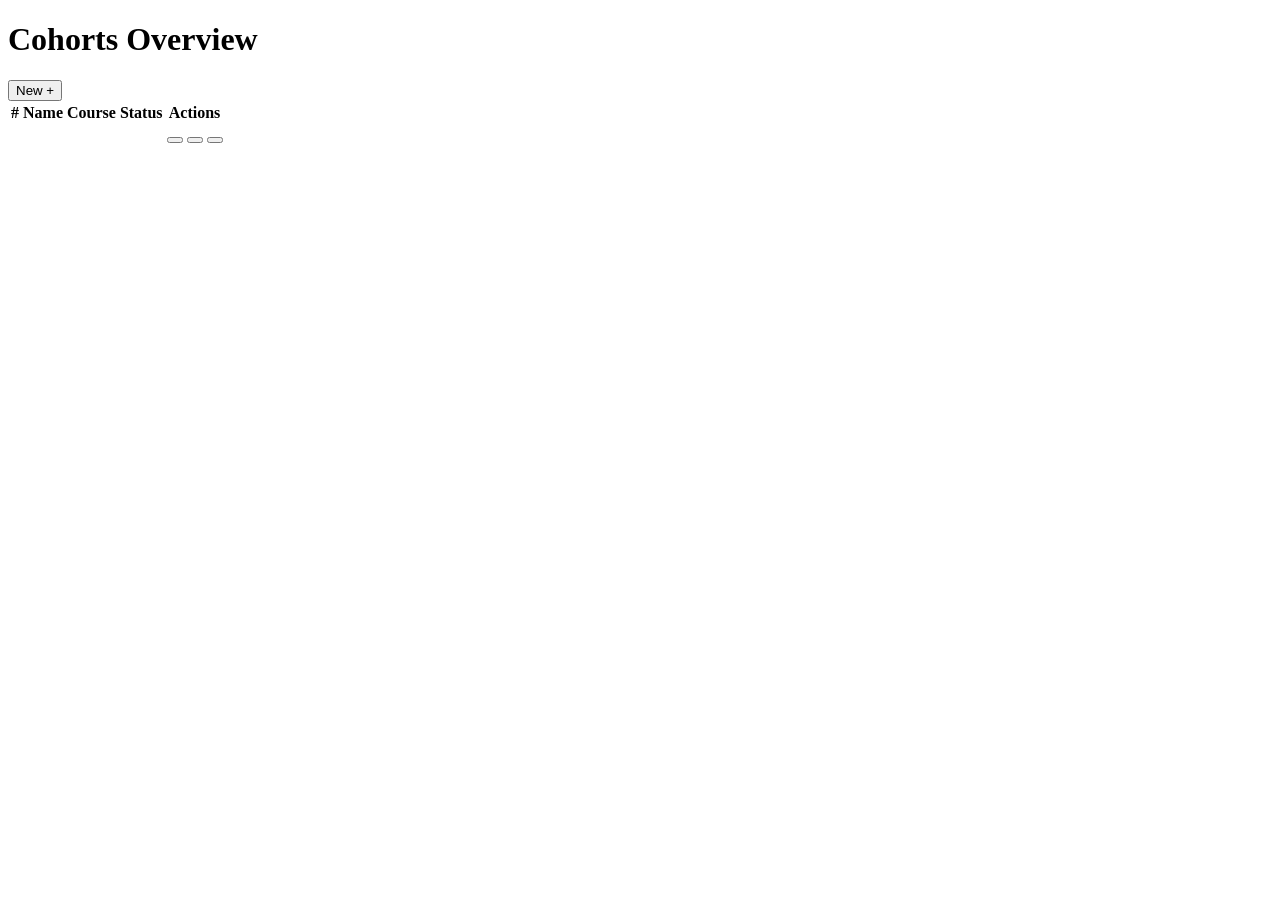
<file: src/main/resources/templates/cohortOverview.html>
<!DOCTYPE html>
<html lang="en" xmlns:th="https://www.thymeleaf.org" xmlns:sec="https://www.thymeleaf.org">
<head th:replace="fragments/general :: baseHeader(~{:: title})">
    <title>Cohorts Overview</title>
</head>
<body>

<div th:replace="fragments/general :: navbar"></div>
<main class="container main-content" id="pills-home">
    <h1 class="text-center">Cohorts Overview</h1>
    <section>
        <div class="d-flex mb-3 justify-content-end">
            <button type="button" class="btn btn-outline-success"
                    data-bs-toggle="modal"
                    data-bs-target="#cohort-modal"
                    cohort-id=""
                    cohort-name=""
                    cohort-status="PREPARED"
                    th:course-id="${courses.get(0).courseId}"
                    onclick="updateCohortModalForm(this)"
                    sec:authorize="hasAuthority(T(nl.miwgroningen.cohort11.ameri.Students.model.RoleType).ADMIN)"
            >
                New +
            </button>
        </div>
        <table class="table table-hover">
            <thead>
            <tr>
                <th scope="col">#</th>
                <th scope="col">Name</th>
                <th scope="col">Course</th>
                <th scope="col">Status</th>
                <th scope="col" class="text-end">Actions</th>
            </tr>
            </thead>
            <tbody>
            <tr th:each="cohort : ${cohorts}">
                <th scope="row" th:text="${cohort.cohortId}"></th>
                <td th:text="${cohort.name}"></td>
                <td>
                    <span style="position: relative; padding-right: 10px">
                    <span th:text="${cohort.course.name}"></span><span
                        class="position-absolute top-0 start-100 translate-middle badge rounded-pill bg-primary"
                        th:text="${cohort.students.size()}"></span>
                    </span>
                </td>
                <td th:text="${cohort.status}"
                    th:classappend="${cohort.status.toString() == 'COMPLETED'} ?
                        'text-success' : (${cohort.status.toString() == 'RUNNING'} ? 'text-info' : 'text-warning')"
                ></td>

                <td class="text-end">
                    <button type="button" class="btn btn-outline-success" data-bs-toggle="modal"
                            data-bs-target="#cohort-modal"
                            th:cohort-id="${cohort.cohortId}"
                            th:cohort-name="${cohort.name}"
                            th:cohort-status="${cohort.status}"
                            th:course-id="${cohort.course.courseId}"
                            onclick="updateCohortModalForm(this)"
                            sec:authorize="hasAuthority(T(nl.miwgroningen.cohort11.ameri.Students.model.RoleType).ADMIN)"
                    >
                        <span th:replace="fragments/icons :: editIcon"></span>
                    </button>
                    <button type="button" class="btn btn-outline-danger" data-bs-toggle="modal"
                            th:attr="data-bs-target='#delete-modal' + ${cohort.cohortId}"
                            sec:authorize="hasAuthority(T(nl.miwgroningen.cohort11.ameri.Students.model.RoleType).ADMIN)"
                    >
                        <span th:replace="fragments/icons :: deleteIcon"></span>
                    </button>
                    <button type="button" class="btn btn-outline-info" data-bs-toggle="modal"
                            data-bs-target="#cohortModal"
                            th:attr="data-bs-target='#cohort-details' + ${cohort.cohortId}"
                    >
                        <span th:replace="fragments/icons :: infoIcon"></span>
                    </button>
                </td>

                <div th:replace="fragments/cohort :: cohortDeleteModal"></div>

                <div th:replace="fragments/cohort :: cohortDetails"></div>

            </tr>
            </tbody>
        </table>
    </section>
</main>

<div th:replace="fragments/cohort :: cohortModal"></div>

<div th:replace="fragments/general :: footer"></div>
<div th:replace="fragments/general :: bottomScripts"></div>
<div th:replace="fragments/cohort :: cohortScripts"></div>

</body>
</html>
</file>
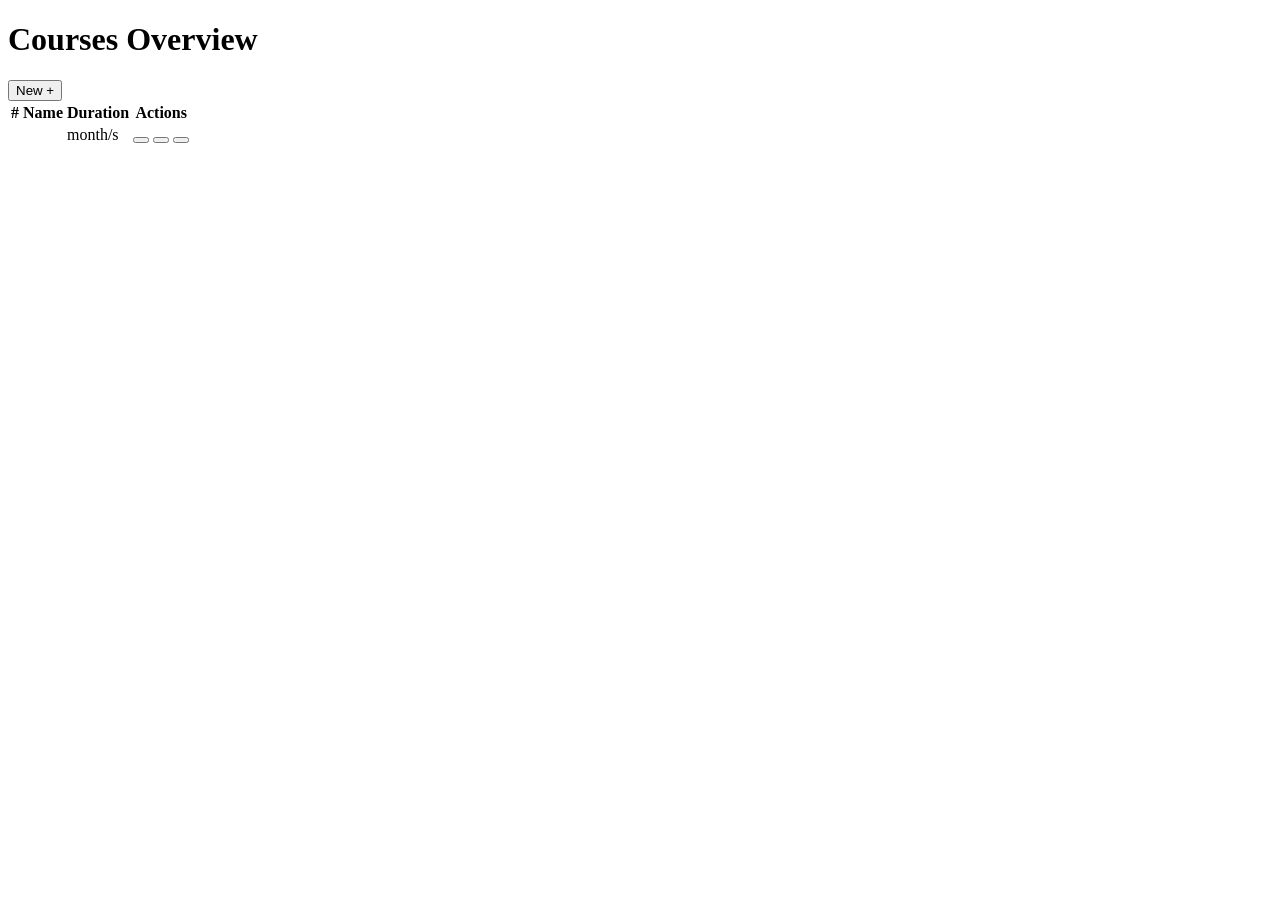
<file: src/main/resources/templates/courseOverview.html>
<!DOCTYPE html>
<html lang="en" xmlns:th="https://www.thymeleaf.org" xmlns:sec="https://www.thymeleaf.org">
<head th:replace="fragments/general :: baseHeader(~{:: title})">
    <title>Courses Overview</title>
</head>
<body>

<div th:replace="fragments/general :: navbar"></div>

<main class="container main-content" id="pills-home">
    <h1 class="text-center">Courses Overview</h1>
    <section>
        <div class="d-flex mb-3 justify-content-end">
            <button type="button" class="btn btn-outline-success"
                    data-bs-toggle="modal"
                    data-bs-target="#course-modal"
                    course-name=""
                    course-period=""
                    course-id=""
                    onclick="updateCourseModalForm(this)"
                    sec:authorize="hasAuthority(T(nl.miwgroningen.cohort11.ameri.Students.model.RoleType).ADMIN)"
            >
                New +
            </button>
        </div>
        <table class="table table-hover">
            <thead>
            <tr>
                <th scope="col">#</th>
                <th scope="col">Name</th>
                <th scope="col">Duration</th>
                <th scope="col" class="text-end">Actions</th>
            </tr>
            </thead>
            <tbody>
            <tr th:each="course: ${courses}">
                <th scope="row" th:text="${course.getCourseId}"></th>
                <td th:text="${course.name}"></td>
                <td><span th:text="${course.period}"></span> month/s</td>
                <td class="text-end">
                    <button type="button" class="btn btn-outline-success" data-bs-toggle="modal"
                            data-bs-target="#course-modal"
                            th:course-name="${course.name}"
                            th:course-period="${course.period}"
                            th:course-id="${course.courseId}"
                            onclick="updateCourseModalForm(this)"
                            sec:authorize="hasAuthority(T(nl.miwgroningen.cohort11.ameri.Students.model.RoleType).ADMIN)"
                    >
                        <span th:replace="fragments/icons :: editIcon"></span>
                    </button>
                    <button type="button" class="btn btn-outline-danger" data-bs-toggle="modal"
                            th:attr="data-bs-target='#delete-modal' + ${course.courseId}"
                            sec:authorize="hasAuthority(T(nl.miwgroningen.cohort11.ameri.Students.model.RoleType).ADMIN)"
                    >
                        <span th:replace="fragments/icons :: deleteIcon"></span>
                    </button>
                    <button type="button" class="btn btn-outline-info" data-bs-toggle="modal"
                            th:attr="data-bs-target='#course-details' + ${course.courseId}"
                            data-bs-title="This top tooltip is themed via CSS variables."
                    >
                        <span th:replace="fragments/icons :: infoIcon"></span>
                    </button>
                </td>

                <div th:replace="fragments/course :: courseDeleteModal(${course})"></div>

                <div th:replace="fragments/course :: courseDetails"></div>

            </tr>
            </tbody>
        </table>
    </section>
</main>

<div th:replace="fragments/course :: courseModal(${course})"></div>
<div th:replace="fragments/general :: footer"></div>
<div th:replace="fragments/general :: bottomScripts"></div>
<div th:replace="fragments/course :: courseScripts"></div>

</body>
</html>
</file>
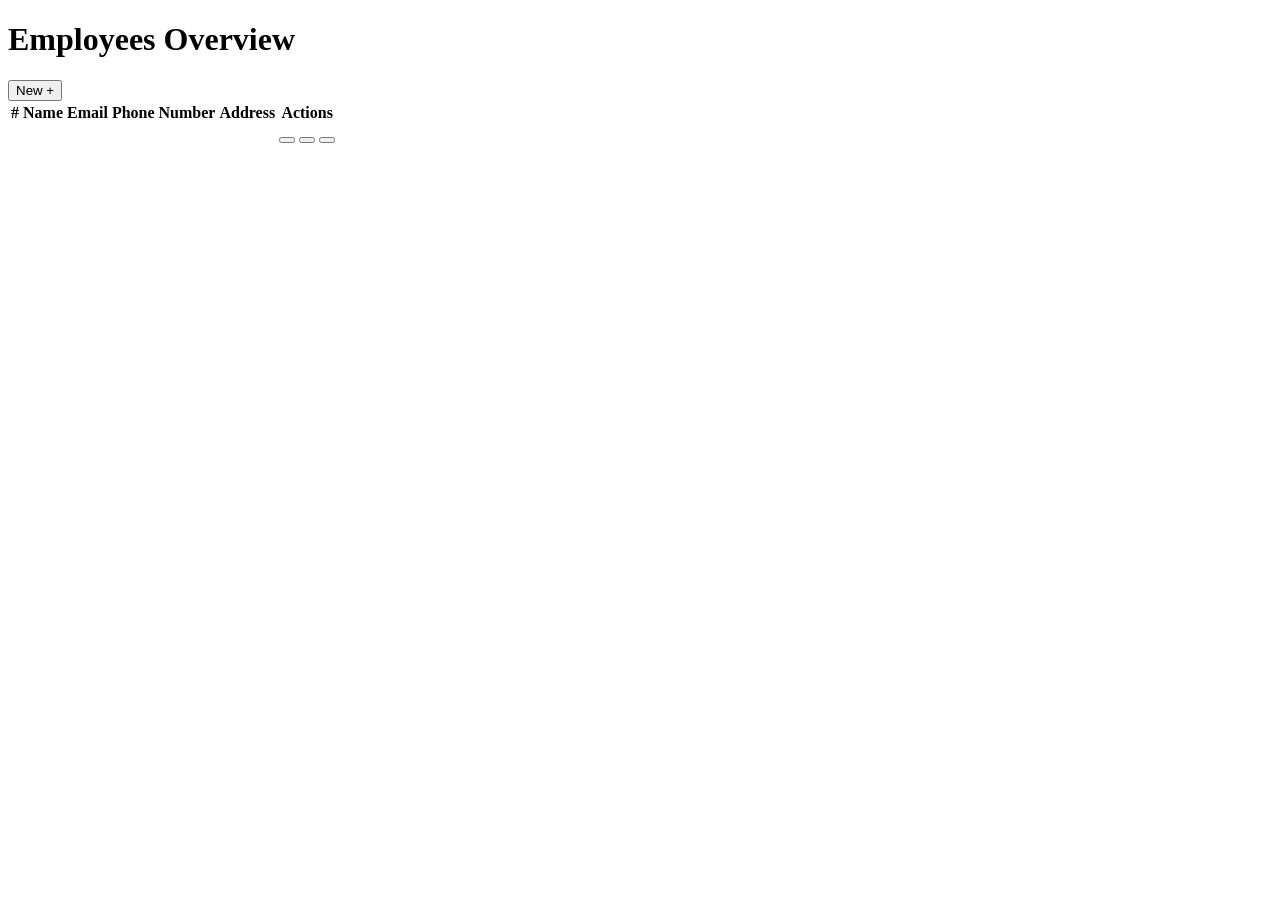
<file: src/main/resources/templates/employeeOverview.html>
<!DOCTYPE html>
<html lang="en" xmlns:th="https://www.thymeleaf.org" xmlns:sec="https://www.thymeleaf.org">
<head th:replace="fragments/general :: baseHeader(~{:: title})">
    <title>trainingOverview</title>
</head>
<body>

<div th:replace="fragments/general :: navbar"></div>

<main class="container main-content" id="pills-home">
    <h1 class="text-center">Employees Overview</h1>
    <section>
        <div class="d-flex mb-3 justify-content-end">
            <button type="button" class="btn btn-outline-success"
                    data-bs-toggle="modal"
                    th:attr="data-bs-target='#employee-modal' + ${employee.userId}"
            >
                New +
            </button>
        </div>
        <table class="table table-hover">
            <thead>
            <tr>
                <th scope="col">#</th>
                <th scope="col">Name</th>
                <th scope="col">Email</th>
                <th scope="col">Phone Number</th>
                <th scope="col">Address</th>
                <th scope="col" class="text-end">Actions</th>
            </tr>
            </thead>
            <tbody>
            <tr th:each="employee : ${employees}">
                <th scope="row" th:text="${employee.userId}"></th>
                <td th:text="${employee.name}"></td>
                <td th:text="${employee.email}"></td>
                <td th:text="${employee.phoneNumber}"></td>
                <td th:text="${employee.address}"></td>
                <td class="text-end">
                    <button type="button" class="btn btn-outline-success" data-bs-toggle="modal"
                            th:attr="data-bs-target='#employee-modal' + ${employee.userId}"
                    >
                        <span th:replace="fragments/icons :: editIcon"></span>
                    </button>
                    <button type="button" class="btn btn-outline-danger" data-bs-toggle="modal"
                            th:attr="data-bs-target='#delete-modal' + ${employee.userId}">
                        <span th:replace="fragments/icons :: deleteIcon"></span>
                    </button>
                    <button type="button" class="btn btn-outline-info" data-bs-toggle="modal"
                            data-bs-target="#employeeModal">
                        <span th:replace="fragments/icons :: infoIcon"></span>
                    </button>
                </td>

                <div th:replace="fragments/employee :: employeeModal"></div>

                <div th:replace="fragments/employee :: employeeDeleteModal"></div>
            </tr>
            </tbody>
        </table>
    </section>
</main>

<div th:replace="fragments/employee :: employeeModal"></div>

<div th:replace="fragments/general :: footer"></div>
<div th:replace="fragments/general :: bottomScripts"></div>
<div th:replace="fragments/employee :: employeeScripts"></div>

</body>
</html>
</file>
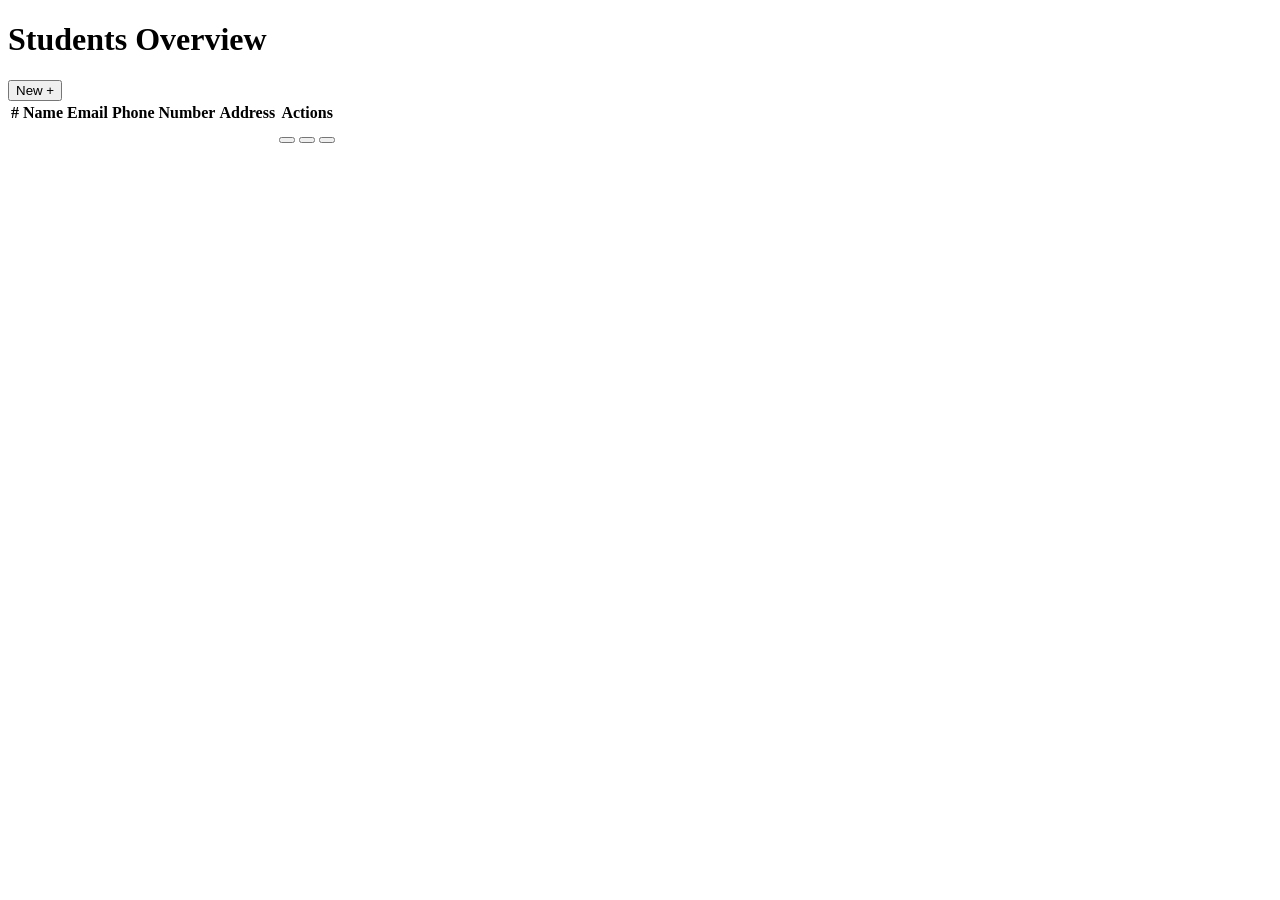
<file: src/main/resources/templates/studentOverview.html>
<!DOCTYPE html>
<html lang="en" xmlns:th="https://www.thymeleaf.org" xmlns:sec="https://www.thymeleaf.org">
<head th:replace="fragments/general :: baseHeader(~{:: title})">
    <title>trainingOverview</title>
</head>
<body>

<div th:replace="fragments/general :: navbar"></div>

<main class="container main-content" id="pills-home">
    <h1 class="text-center">Students Overview</h1>
    <section>
        <div class="d-flex mb-3 justify-content-end">
            <button type="button" class="btn btn-outline-success"
                    data-bs-toggle="modal"
                    th:attr="data-bs-target='#student-modal' + ${student.userId}"
            >
                New +
            </button>
        </div>
        <table class="table table-hover">
            <thead>
            <tr>
                <th scope="col">#</th>
                <th scope="col">Name</th>
                <th scope="col">Email</th>
                <th scope="col">Phone Number</th>
                <th scope="col">Address</th>
                <th scope="col" class="text-end">Actions</th>
            </tr>
            </thead>
            <tbody>
            <tr th:each="student : ${students}">
                <th scope="row" th:text="${student.userId}"></th>
                <td th:text="${student.name}"></td>
                <td th:text="${student.email}"></td>
                <td th:text="${student.phoneNumber}"></td>
                <td th:text="${student.address}"></td>
                <td class="text-end">
                    <button type="button" class="btn btn-outline-success" data-bs-toggle="modal"
                            th:attr="data-bs-target='#student-modal' + ${student.userId}"
                    >
                        <span th:replace="fragments/icons :: editIcon"></span>
                    </button>
                    <button type="button" class="btn btn-outline-danger" data-bs-toggle="modal"
                            th:attr="data-bs-target='#delete-modal' + ${student.userId}">
                        <span th:replace="fragments/icons :: deleteIcon"></span>
                    </button>
                    <button type="button" class="btn btn-outline-info" data-bs-toggle="modal"
                            data-bs-target="#studentModal">
                        <span th:replace="fragments/icons :: infoIcon"></span>
                    </button>
                </td>

                <div th:replace="fragments/student :: studentModal"></div>

                <div th:replace="fragments/student :: studentDeleteModal"></div>
            </tr>
            </tbody>
        </table>
    </section>
</main>

<div th:replace="fragments/student :: studentModal"></div>

<div th:replace="fragments/general :: footer"></div>
<div th:replace="fragments/general :: bottomScripts"></div>
<div th:replace="fragments/student :: studentScripts"></div>

</body>
</html>
</file>
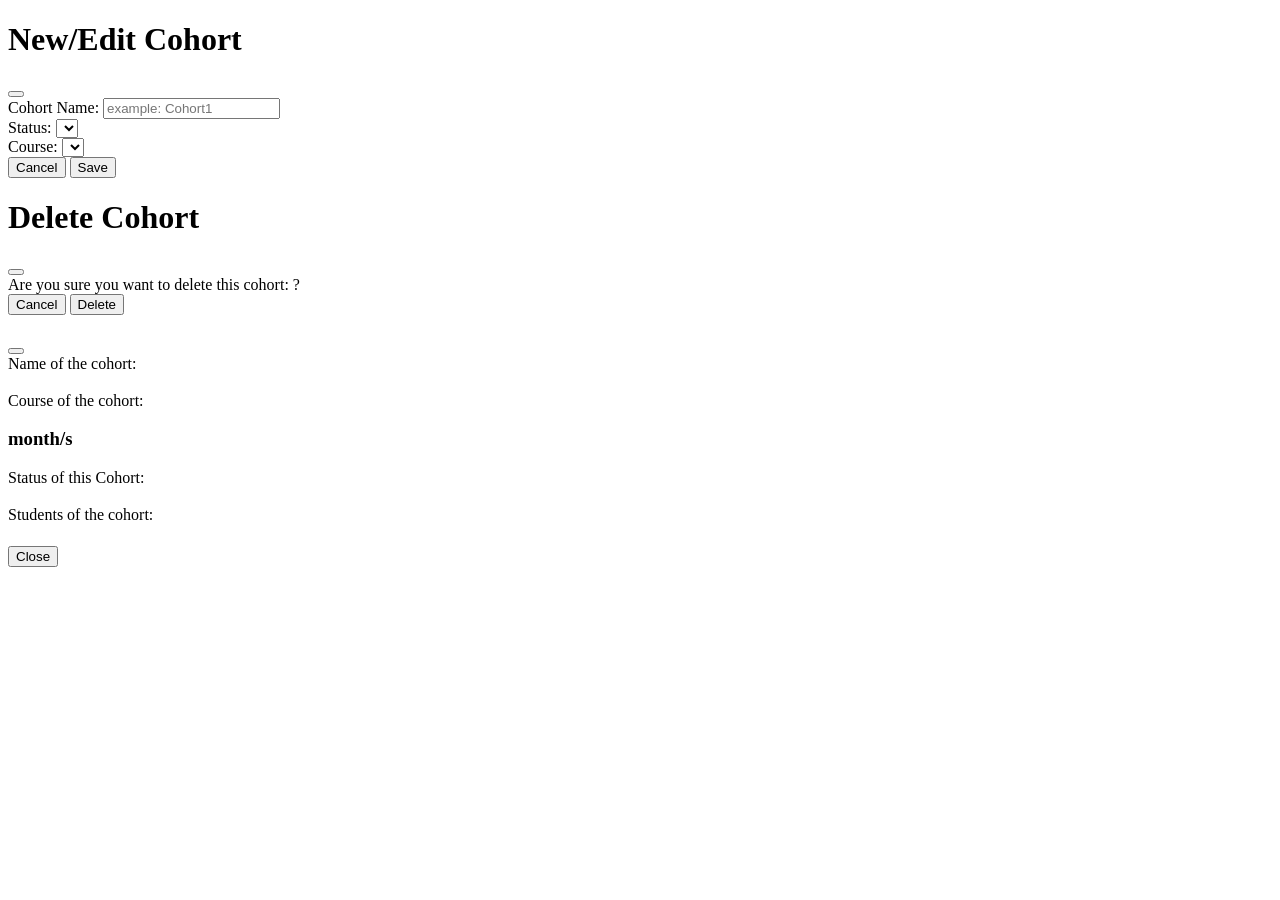
<file: src/main/resources/templates/fragments/cohort.html>
<!DOCTYPE html>
<html lang="en" xmlns:th="https://www.thymeleaf.org">
<head>
    <meta charset="UTF-8">
    <title>Cohort Fragments</title>
</head>
<body>

<!--New/Edit Cohort Modal-->
<div class="modal fade" tabindex="-1" aria-labelledby="cohortModal" aria-hidden="true"
     th:fragment="cohortModal"
     id="cohort-modal"
>
    <div class="modal-dialog">
        <div class="modal-content">
            <div class="modal-header">
                <h1 class="modal-title fs-5" id="new-edit-cohort">New/Edit Cohort</h1>
                <button type="button" class="btn-close" data-bs-dismiss="modal" aria-label="Close"></button>
            </div>
            <form th:action="@{/cohort}" method="post" th:object="${cohort}">
                <input type="hidden" th:field="*{cohortId}" id="cohortId"/>
                <div class="modal-body">
                    <div class="mb-3">
                        <label for="cohortName" class="col-form-label">Cohort Name:</label>
                        <input type="text" class="form-control" id="cohortName"
                               placeholder="example: Cohort1"
                               th:field="*{name}"
                        >
                    </div>
                    <div class="mb-3">
                        <label for="cohortStatus" class="col-form-label">Status:</label>
                        <select name="status" class="form-select" id="cohortStatus">
                            <option th:each="statusOpt : ${T(nl.miwgroningen.cohort11.ameri.Students.model.Status).values()}"
                                    th:value="${statusOpt}" th:text="${statusOpt}"></option>
                        </select>
                    </div>
                    <div class="mb-3">
                        <label for="cohortCourse" class="col-form-label">Course:</label>
                        <select th:field="*{course}" class="form-select" id="cohortCourse">
                            <option th:each="course : ${courses}" th:value="${course.courseId}"
                                    th:text="${course.name}"></option>
                        </select>
                    </div>

                </div>
                <div class="modal-footer">
                    <button type="button" class="btn btn-secondary" data-bs-dismiss="modal">Cancel</button>
                    <button type="submit" class="btn btn-primary">Save</button>
                </div>
            </form>
        </div>
    </div>
</div>

<!-- Delete confirmation Modal -->
<div class="modal fade" tabindex="-1" aria-labelledby="courseDeleteModal" aria-hidden="true"
     th:fragment="cohortDeleteModal"
     th:id="delete-modal + ${cohort.cohortId}"
>
    <div class="modal-dialog">
        <div class="modal-content">
            <div class="modal-header">
                <h1 class="modal-title fs-5">Delete Cohort</h1>
                <button type="button" class="btn-close" data-bs-dismiss="modal" aria-label="Close"></button>
            </div>
            <form th:action="@{/cohort/delete/{cohortId}(cohortId=${cohort.cohortId})}"
                  method="get">
                <div class="modal-body">
                    <div class="mb-3">
                        <div class="alert alert-danger" role="alert">
                            Are you sure you want to delete this cohort: <b th:text="${cohort.name}"></b>?
                        </div>
                    </div>
                </div>
                <div class="modal-footer">
                    <button type="button" class="btn btn-secondary" data-bs-dismiss="modal">Cancel</button>
                    <button type="submit" class="btn btn-danger">Delete</button>
                </div>
            </form>
        </div>
    </div>
</div>

<!-- Full screen modal for cohort details -->
<div class="modal fade" th:fragment="cohortDetails" th:id="cohort-details + ${cohort.cohortId}"
     tabindex="-1" aria-labelledby="courseDetails" aria-modal="true" role="dialog">
    <div class="modal-dialog modal-fullscreen">
        <div class="modal-content">
            <div class="modal-header">
                <h5 class="modal-title h4" id="exampleModalFullscreenLabel" th:text="${cohort.name}"></h5>
                <button type="button" class="btn-close" data-bs-dismiss="modal" aria-label="Close"></button>
            </div>
            <div class="modal-body">
                <div class="container">
                    <div class="row">
                        <div class="col">
                            <span>Name of the cohort: </span>
                            <h3 th:text="${cohort.name}"></h3>
                            <span>Course of the cohort: </span>
                            <h3><span th:text="${cohort.course.name}"></span> month/s</h3>
                            <span>Status of this Cohort: </span>
                            <h3>
                                <span th:text="${cohort.status}"
                                      th:classappend="${cohort.status.toString() == 'COMPLETED'} ?
                        'text-success' : (${cohort.status.toString() == 'RUNNING'} ? 'text-info' : 'text-warning')"
                                >

                                </span>
                            </h3>
                        </div>
                        <div class="col">
                            <span>Students of the cohort: </span>
                            <div class="list-group">
                                <a href="#" class="list-group-item list-group-item-action active" aria-current="true"
                                   th:each="student : ${cohort.students}"
                                >
                                    <div class="d-flex w-100 justify-content-between">
                                        <h5 class="mb-1" th:text="${student.name}"></h5>
                                        <small th:text="${student.username}"></small>
                                    </div>
                                    <p class="mb-1" th:text="${student.email}"></p>
                                    <small th:text="${student.phoneNumber}"></small>
                                </a>
                            </div>
                        </div>
                    </div>
                </div>
            </div>
            <div class="modal-footer">
                <button type="button" class="btn btn-secondary" data-bs-dismiss="modal">Close</button>
            </div>
        </div>
    </div>
</div>


<div th:fragment="cohortScripts">
    <script th:src="@{/js/cohort.js}"></script>
</div>
</body>
</html>
</file>
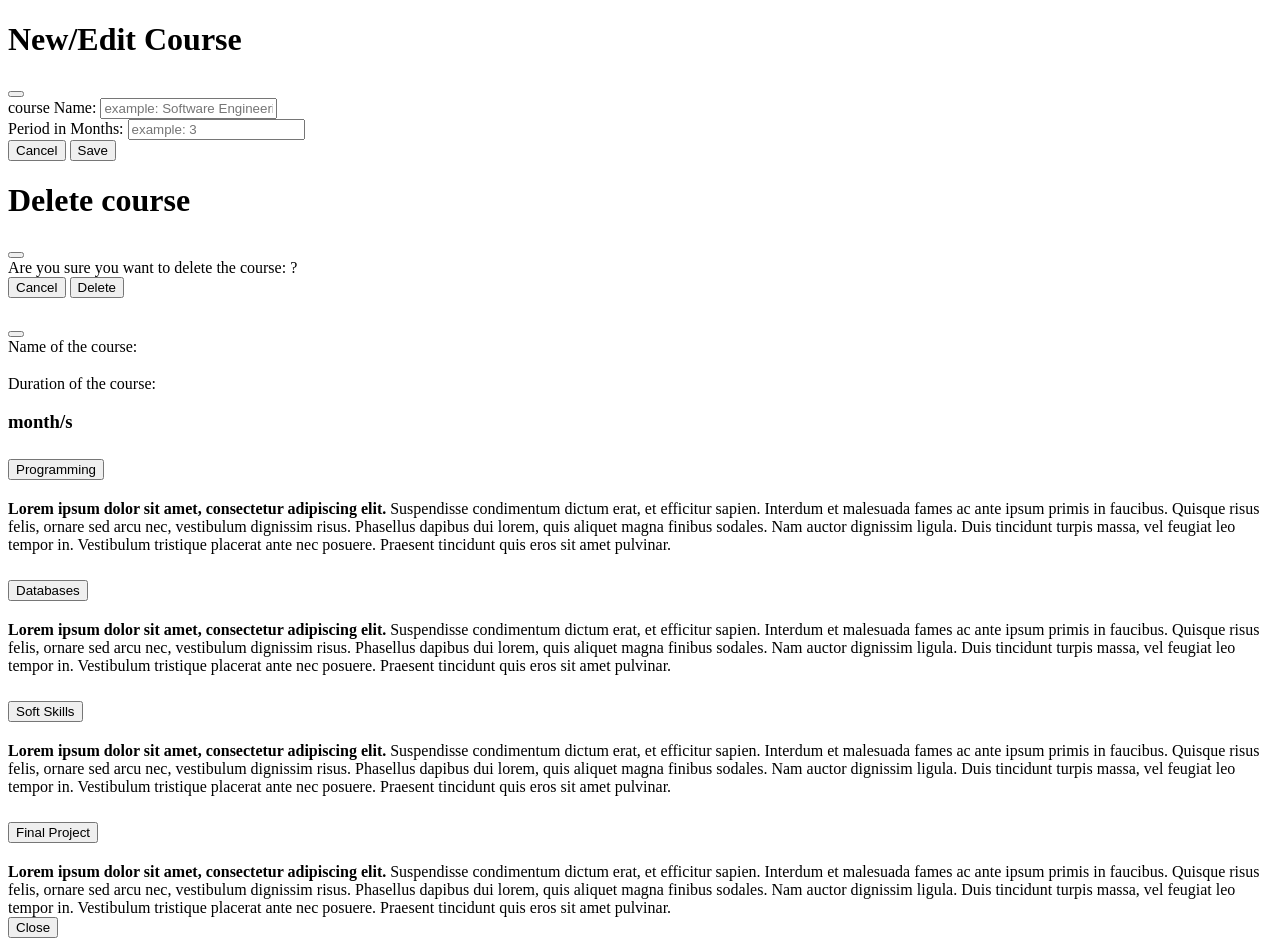
<file: src/main/resources/templates/fragments/course.html>
<!DOCTYPE html>
<html lang="en" xmlns:th="https://www.thymeleaf.org">
<head>
    <meta charset="UTF-8">
    <title>Course Fragments</title>
</head>
<body>

<!-- New/Edit course Modal -->
<div class="modal fade" tabindex="-1" aria-labelledby="courseModal" aria-hidden="true"
     th:fragment="courseModal(course)"
     id="course-modal"
>
    <div class="modal-dialog">
        <div class="modal-content">
            <div class="modal-header">
                <h1 class="modal-title fs-5" id="exampleModalLabel">New/Edit Course</h1>
                <button type="button" class="btn-close" data-bs-dismiss="modal" aria-label="Close"></button>
            </div>
            <form th:action="@{/}" method="post" th:object="${course}">
                <input type="hidden" th:field="*{courseId}" id="courseId" />
                <div class="modal-body">
                    <div class="mb-3">
                        <label for="courseName" class="col-form-label">course Name:</label>
                        <input type="text" class="form-control" id="courseName"
                               placeholder="example: Software Engineering"
                               th:field="*{name}"
                        >
                    </div>
                    <div class="mb-3">
                        <label for="coursePeriod" class="col-form-label">Period in Months:</label>
                        <input type="number" class="form-control" id="coursePeriod"
                               placeholder="example: 3"
                               th:field="*{period}"
                        >
                    </div>

                </div>
                <div class="modal-footer">
                    <button type="button" class="btn btn-secondary" data-bs-dismiss="modal">Cancel</button>
                    <button type="submit" class="btn btn-primary">Save</button>
                </div>
            </form>
        </div>
    </div>
</div>

<!-- Delete confirmation Modal -->
<div class="modal fade" tabindex="-1" aria-labelledby="courseDeleteModal" aria-hidden="true"
     th:fragment="courseDeleteModal(course)"
     th:id="delete-modal + ${course.courseId}"
>
    <div class="modal-dialog">
        <div class="modal-content">
            <div class="modal-header">
                <h1 class="modal-title fs-5">Delete course</h1>
                <button type="button" class="btn-close" data-bs-dismiss="modal" aria-label="Close"></button>
            </div>
            <form th:action="@{/course/delete/{courseId}(courseId=${course.courseId})}"
                  method="get">
                <div class="modal-body">
                    <div class="mb-3">
                        <div class="alert alert-danger" role="alert">
                            Are you sure you want to delete the course: <b th:text="${course.name}"></b>?
                        </div>
                    </div>
                </div>
                <div class="modal-footer">
                    <button type="button" class="btn btn-secondary" data-bs-dismiss="modal">Cancel</button>
                    <button type="submit" class="btn btn-danger">Delete</button>
                </div>
            </form>
        </div>
    </div>
</div>

<!-- Full screen modal for course details -->
<div class="modal fade"  th:fragment="courseDetails" th:id="course-details + ${course.courseId}"
     tabindex="-1" aria-labelledby="courseDetails" aria-modal="true" role="dialog">
    <div class="modal-dialog modal-fullscreen">
        <div class="modal-content">
            <div class="modal-header">
                <h5 class="modal-title h4" id="exampleModalFullscreenLabel" th:text="${course.name}"></h5>
                <button type="button" class="btn-close" data-bs-dismiss="modal" aria-label="Close"></button>
            </div>
            <div class="modal-body">
                <div class="container">
                    <div class="row">
                        <div class="col">
                            <span>Name of the course: </span>
                            <h3 th:text="${course.name}"></h3>
                            <span>Duration of the course: </span>
                            <h3><span th:text="${course.period}"></span> month/s</h3>
                        </div>
                        <div class="col">
                            <div class="accordion" id="accordionExample">
                                <div class="accordion-item">
                                    <h2 class="accordion-header">
                                        <button class="accordion-button" type="button" data-bs-toggle="collapse" data-bs-target="#collapseOne" aria-expanded="true" aria-controls="collapseOne">
                                            Programming
                                        </button>
                                    </h2>
                                    <div id="collapseOne" class="accordion-collapse collapse show" data-bs-parent="#accordionExample">
                                        <div class="accordion-body">
                                            <strong>Lorem ipsum dolor sit amet, consectetur adipiscing elit.</strong> Suspendisse condimentum dictum erat, et efficitur sapien. Interdum et malesuada fames ac ante ipsum primis in faucibus. Quisque risus felis, ornare sed arcu nec, vestibulum dignissim risus. Phasellus dapibus dui lorem, quis aliquet magna finibus sodales. Nam auctor dignissim ligula. Duis tincidunt turpis massa, vel feugiat leo tempor in. Vestibulum tristique placerat ante nec posuere. Praesent tincidunt quis eros sit amet pulvinar.
                                        </div>
                                    </div>
                                </div>
                                <div class="accordion-item">
                                    <h2 class="accordion-header">
                                        <button class="accordion-button collapsed" type="button" data-bs-toggle="collapse" data-bs-target="#collapseTwo" aria-expanded="false" aria-controls="collapseTwo">
                                            Databases
                                        </button>
                                    </h2>
                                    <div id="collapseTwo" class="accordion-collapse collapse" data-bs-parent="#accordionExample">
                                        <div class="accordion-body">
                                            <strong>Lorem ipsum dolor sit amet, consectetur adipiscing elit.</strong> Suspendisse condimentum dictum erat, et efficitur sapien. Interdum et malesuada fames ac ante ipsum primis in faucibus. Quisque risus felis, ornare sed arcu nec, vestibulum dignissim risus. Phasellus dapibus dui lorem, quis aliquet magna finibus sodales. Nam auctor dignissim ligula. Duis tincidunt turpis massa, vel feugiat leo tempor in. Vestibulum tristique placerat ante nec posuere. Praesent tincidunt quis eros sit amet pulvinar.
                                        </div>
                                    </div>
                                </div>
                                <div class="accordion-item">
                                    <h2 class="accordion-header">
                                        <button class="accordion-button collapsed" type="button" data-bs-toggle="collapse" data-bs-target="#collapseThree" aria-expanded="false" aria-controls="collapseThree">
                                            Soft Skills
                                        </button>
                                    </h2>
                                    <div id="collapseThree" class="accordion-collapse collapse" data-bs-parent="#accordionExample">
                                        <div class="accordion-body">
                                            <strong>Lorem ipsum dolor sit amet, consectetur adipiscing elit.</strong> Suspendisse condimentum dictum erat, et efficitur sapien. Interdum et malesuada fames ac ante ipsum primis in faucibus. Quisque risus felis, ornare sed arcu nec, vestibulum dignissim risus. Phasellus dapibus dui lorem, quis aliquet magna finibus sodales. Nam auctor dignissim ligula. Duis tincidunt turpis massa, vel feugiat leo tempor in. Vestibulum tristique placerat ante nec posuere. Praesent tincidunt quis eros sit amet pulvinar.
                                        </div>
                                    </div>
                                </div>
                                <div class="accordion-item">
                                    <h2 class="accordion-header">
                                        <button class="accordion-button collapsed" type="button" data-bs-toggle="collapse" data-bs-target="#collapseFour" aria-expanded="false" aria-controls="collapseThree">
                                            Final Project
                                        </button>
                                    </h2>
                                    <div id="collapseFour" class="accordion-collapse collapse" data-bs-parent="#accordionExample">
                                        <div class="accordion-body">
                                            <strong>Lorem ipsum dolor sit amet, consectetur adipiscing elit.</strong> Suspendisse condimentum dictum erat, et efficitur sapien. Interdum et malesuada fames ac ante ipsum primis in faucibus. Quisque risus felis, ornare sed arcu nec, vestibulum dignissim risus. Phasellus dapibus dui lorem, quis aliquet magna finibus sodales. Nam auctor dignissim ligula. Duis tincidunt turpis massa, vel feugiat leo tempor in. Vestibulum tristique placerat ante nec posuere. Praesent tincidunt quis eros sit amet pulvinar.
                                        </div>
                                    </div>
                                </div>
                            </div>
                        </div>
                    </div>
                </div>
            </div>
            <div class="modal-footer">
                <button type="button" class="btn btn-secondary" data-bs-dismiss="modal">Close</button>
            </div>
        </div>
    </div>
</div>

<div th:fragment="courseScripts">
    <script th:src="@{/js/course.js}" type="text/javascript"></script>
</div>
</body>
</html>
</file>
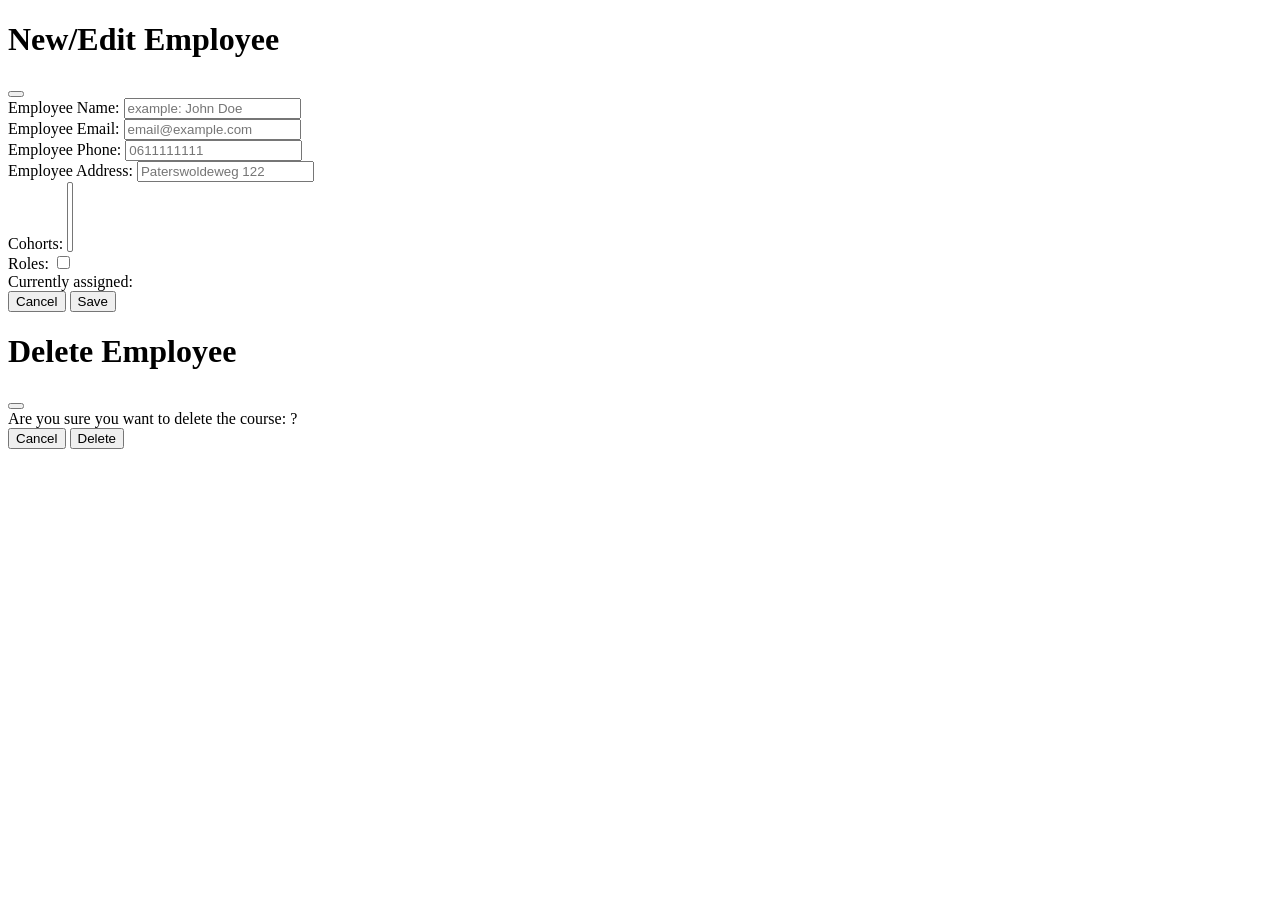
<file: src/main/resources/templates/fragments/employee.html>
<!DOCTYPE html>
<html lang="en" xmlns:th="https://www.thymeleaf.org">
<head>
    <meta charset="UTF-8">
    <title>Employee Fragments</title>
</head>
<body>

<!--New/Edit Employee Modal-->
<div class="modal fade" tabindex="-1" aria-labelledby="cohortModal" aria-hidden="true"
     th:fragment="employeeModal"
     th:id="employee-modal + ${employee.userId}"
>
    <div class="modal-dialog">
        <div class="modal-content">
            <div class="modal-header">
                <h1 class="modal-title fs-5" id="new-edit-cohort">New/Edit Employee</h1>
                <button type="button" class="btn-close" data-bs-dismiss="modal" aria-label="Close"></button>
            </div>
            <form th:action="@{/employee}" method="post" th:object="${employee}">
                <input type="hidden" th:value="${employee.userId}" id="userId" name="userId"/>
                <div class="modal-body">
                    <div class="mb-3">
                        <label for="employeeName" class="col-form-label">Employee Name:</label>
                        <input type="text" class="form-control" id="employeeName"
                               placeholder="example: John Doe"
                               th:value="${employee.name}"
                               name="name"
                        >
                    </div>
                    <div class="mb-3">
                        <label for="employeeEmail" class="col-form-label">Employee Email:</label>
                        <input type="text" class="form-control" id="employeeEmail"
                               placeholder="email@example.com"
                               th:value="${employee.email}"
                               name="email"
                        >
                    </div>
                    <div class="mb-3">
                        <label for="employeePhoneNumber" class="col-form-label">Employee Phone:</label>
                        <input type="text" class="form-control" id="employeePhoneNumber"
                               placeholder="0611111111"
                               th:value="${employee.phoneNumber}"
                               name="phoneNumber"
                        >
                    </div>
                    <div class="mb-3">
                        <label for="employeeAddress" class="col-form-label">Employee Address:</label>
                        <input type="text" class="form-control" id="employeeAddress"
                               placeholder="Paterswoldeweg 122"
                               th:value="${employee.address}"
                               name="address"
                        >
                    </div>
                    <div class="mb-3">
                        <label for="employeeCohort" class="col-form-label">Cohorts:</label>
                        <select class="form-select" id="employeeCohort" name="cohorts" multiple>
                            <option th:each="cohort : ${allCohorts}" th:value="${cohort.cohortId}"
                                    th:text="${cohort.name}"
                                    th:selected="${employee.cohorts.contains(cohort)}"
                            >
                            </option>
                        </select>
                    </div>
                    <div class="mb-3">
                        <label class="col-form-label" for="userRoles">Roles:</label>
                        <input type="checkbox" name="roles" id="userRoles"
                               th:each="roleOpt : ${T(nl.miwgroningen.cohort11.ameri.Students.model.RoleType).values()}"
                               th:value="${roleOpt}"
                               th:text="${roleOpt}"
                        />
                        <div>Currently assigned: <span class="role-label" th:each="role : ${employee.roles}" th:text="${role.roleType} " ></span></div>
                    </div>

                </div>
                <div class="modal-footer">
                    <button type="button" class="btn btn-secondary" data-bs-dismiss="modal">Cancel</button>
                    <button type="submit" class="btn btn-primary">Save</button>
                </div>
            </form>
        </div>
    </div>
</div>

<!-- Delete confirmation Modal -->
<div class="modal fade" tabindex="-1" aria-labelledby="courseDeleteModal" aria-hidden="true"
     th:fragment="employeeDeleteModal"
     th:id="delete-modal + ${employee.userId}"
>
    <div class="modal-dialog">
        <div class="modal-content">
            <div class="modal-header">
                <h1 class="modal-title fs-5">Delete Employee</h1>
                <button type="button" class="btn-close" data-bs-dismiss="modal" aria-label="Close"></button>
            </div>
            <form th:action="@{/employee/delete/{userId}(userId=${employee.userId})}"
                  method="get">
                <div class="modal-body">
                    <div class="mb-3">
                        <div class="alert alert-danger" role="alert">
                            Are you sure you want to delete the course: <b th:text="${employee.name}"></b>?
                        </div>
                    </div>
                </div>
                <div class="modal-footer">
                    <button type="button" class="btn btn-secondary" data-bs-dismiss="modal">Cancel</button>
                    <button type="submit" class="btn btn-danger">Delete</button>
                </div>
            </form>
        </div>
    </div>
</div>

<div th:fragment="employeeScripts">
    <script th:src="@{/js/employee.js}"></script>
</div>
</body>
</html>
</file>
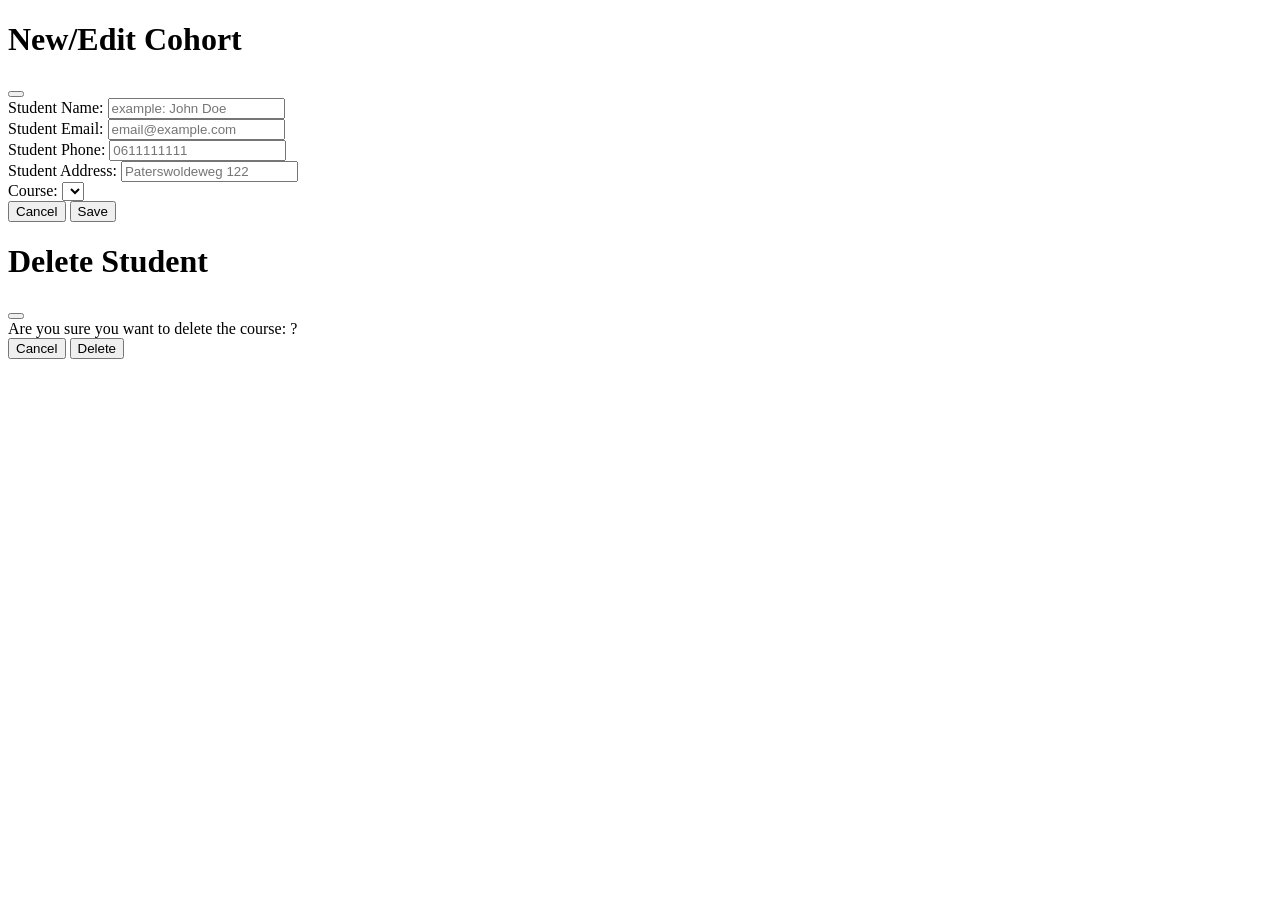
<file: src/main/resources/templates/fragments/student.html>
<!DOCTYPE html>
<html lang="en" xmlns:th="https://www.thymeleaf.org">
<head>
    <meta charset="UTF-8">
    <title>Student Fragments</title>
</head>
<body>

<!--New/Edit Student Modal-->
<div class="modal fade" tabindex="-1" aria-labelledby="cohortModal" aria-hidden="true"
     th:fragment="studentModal"
     th:id="student-modal + ${student.userId}"
>
    <div class="modal-dialog">
        <div class="modal-content">
            <div class="modal-header">
                <h1 class="modal-title fs-5" id="new-edit-cohort">New/Edit Cohort</h1>
                <button type="button" class="btn-close" data-bs-dismiss="modal" aria-label="Close"></button>
            </div>
            <form th:action="@{/student}" method="post" th:object="${student}">
                <input type="hidden" th:value="${student.userId}" id="userId" name="userId"/>
                <div class="modal-body">
                    <div class="mb-3">
                        <label for="studentName" class="col-form-label">Student Name:</label>
                        <input type="text" class="form-control" id="studentName"
                               placeholder="example: John Doe"
                               th:value="${student.name}"
                               name="name"
                        >
                    </div>
                    <div class="mb-3">
                        <label for="studentEmail" class="col-form-label">Student Email:</label>
                        <input type="text" class="form-control" id="studentEmail"
                               placeholder="email@example.com"
                               th:value="${student.email}"
                               name="email"
                        >
                    </div>
                    <div class="mb-3">
                        <label for="studentPhoneNumber" class="col-form-label">Student Phone:</label>
                        <input type="text" class="form-control" id="studentPhoneNumber"
                               placeholder="0611111111"
                               th:value="${student.phoneNumber}"
                               name="phoneNumber"
                        >
                    </div>
                    <div class="mb-3">
                        <label for="studentAddress" class="col-form-label">Student Address:</label>
                        <input type="text" class="form-control" id="studentAddress"
                               placeholder="Paterswoldeweg 122"
                               th:value="${student.address}"
                               name="address"
                        >
                    </div>
                    <div class="mb-3">
                        <label for="studentCohort" class="col-form-label">Course:</label>
                        <select class="form-select" id="studentCohort" name="cohort">
                            <option th:each="cohort : ${cohorts}" th:value="${cohort.cohortId}"
                                    th:text="${cohort.name}"
                                    th:selected="${student.cohort == null ? false : (student.cohort.cohortId == cohort.cohortId)}">
                            </option>
                        </select>
                    </div>

                </div>
                <div class="modal-footer">
                    <button type="button" class="btn btn-secondary" data-bs-dismiss="modal">Cancel</button>
                    <button type="submit" class="btn btn-primary">Save</button>
                </div>
            </form>
        </div>
    </div>
</div>

<!-- Delete confirmation Modal -->
<div class="modal fade" tabindex="-1" aria-labelledby="courseDeleteModal" aria-hidden="true"
     th:fragment="studentDeleteModal"
     th:id="delete-modal + ${student.userId}"
>
    <div class="modal-dialog">
        <div class="modal-content">
            <div class="modal-header">
                <h1 class="modal-title fs-5">Delete Student</h1>
                <button type="button" class="btn-close" data-bs-dismiss="modal" aria-label="Close"></button>
            </div>
            <form th:action="@{/student/delete/{userId}(userId=${student.userId})}"
                  method="get">
                <div class="modal-body">
                    <div class="mb-3">
                        <div class="alert alert-danger" role="alert">
                            Are you sure you want to delete the course: <b th:text="${student.name}"></b>?
                        </div>
                    </div>
                </div>
                <div class="modal-footer">
                    <button type="button" class="btn btn-secondary" data-bs-dismiss="modal">Cancel</button>
                    <button type="submit" class="btn btn-danger">Delete</button>
                </div>
            </form>
        </div>
    </div>
</div>

<div th:fragment="studentScripts">
    <script th:src="@{/js/student.js}"></script>
</div>
</body>
</html>
</file>
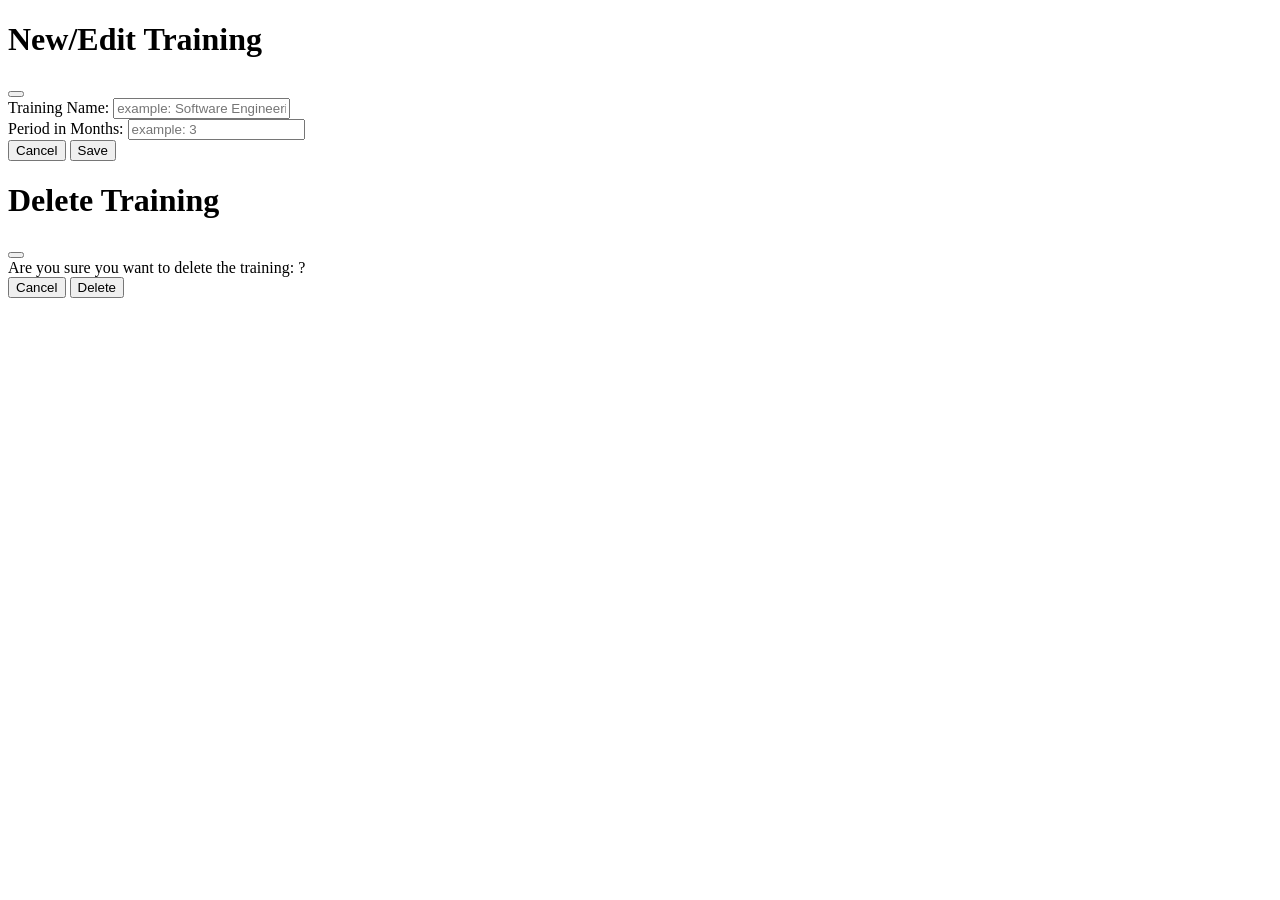
<file: src/main/resources/templates/fragments/training.html>
<!DOCTYPE html>
<html lang="en" xmlns:th="https://www.thymeleaf.org">
<head>
    <meta charset="UTF-8">
    <title>Training Fragments</title>
</head>
<body>

<!-- New/Edit training Modal -->
<div class="modal fade" tabindex="-1" aria-labelledby="trainingModal" aria-hidden="true"
     th:fragment="trainingModal(training)"
     id="training-modal"
>
    <div class="modal-dialog">
        <div class="modal-content">
            <div class="modal-header">
                <h1 class="modal-title fs-5" id="exampleModalLabel">New/Edit Training</h1>
                <button type="button" class="btn-close" data-bs-dismiss="modal" aria-label="Close"></button>
            </div>
            <form th:action="@{/}" method="post" th:object="${training}">
                <input type="hidden" th:field="*{trainingId}" id="trainingId" />
                <div class="modal-body">
                    <div class="mb-3">
                        <label for="trainingName" class="col-form-label">Training Name:</label>
                        <input type="text" class="form-control" id="trainingName"
                               placeholder="example: Software Engineering"
                               th:field="*{name}"
                        >
                    </div>
                    <div class="mb-3">
                        <label for="trainingPeriod" class="col-form-label">Period in Months:</label>
                        <input type="number" class="form-control" id="trainingPeriod"
                               placeholder="example: 3"
                               th:field="*{period}"
                        >
                    </div>

                </div>
                <div class="modal-footer">
                    <button type="button" class="btn btn-secondary" data-bs-dismiss="modal">Cancel</button>
                    <button type="submit" class="btn btn-primary">Save</button>
                </div>
            </form>
        </div>
    </div>
</div>

<!-- Delete confirmation Modal -->
<div class="modal fade" tabindex="-1" aria-labelledby="trainingModal" aria-hidden="true"
     th:fragment="trainingDeleteModal(training)"
     th:id="delete-modal + ${training.trainingId}"
>
    <div class="modal-dialog">
        <div class="modal-content">
            <div class="modal-header">
                <h1 class="modal-title fs-5">Delete Training</h1>
                <button type="button" class="btn-close" data-bs-dismiss="modal" aria-label="Close"></button>
            </div>
            <form th:action="@{/training/delete/{trainingId}(trainingId=${training.trainingId})}"
                  method="get">
                <div class="modal-body">
                    <div class="mb-3">
                        <div class="alert alert-danger" role="alert">
                            Are you sure you want to delete the training: <b th:text="${training.name}"></b>?
                        </div>
                    </div>
                </div>
                <div class="modal-footer">
                    <button type="button" class="btn btn-secondary" data-bs-dismiss="modal">Cancel</button>
                    <button type="submit" class="btn btn-danger">Delete</button>
                </div>
            </form>
        </div>
    </div>
</div>


<div th:fragment="trainingScripts">
    <script th:src="@{/js/training.js}"></script>
</div>
</body>
</html>
</file>
